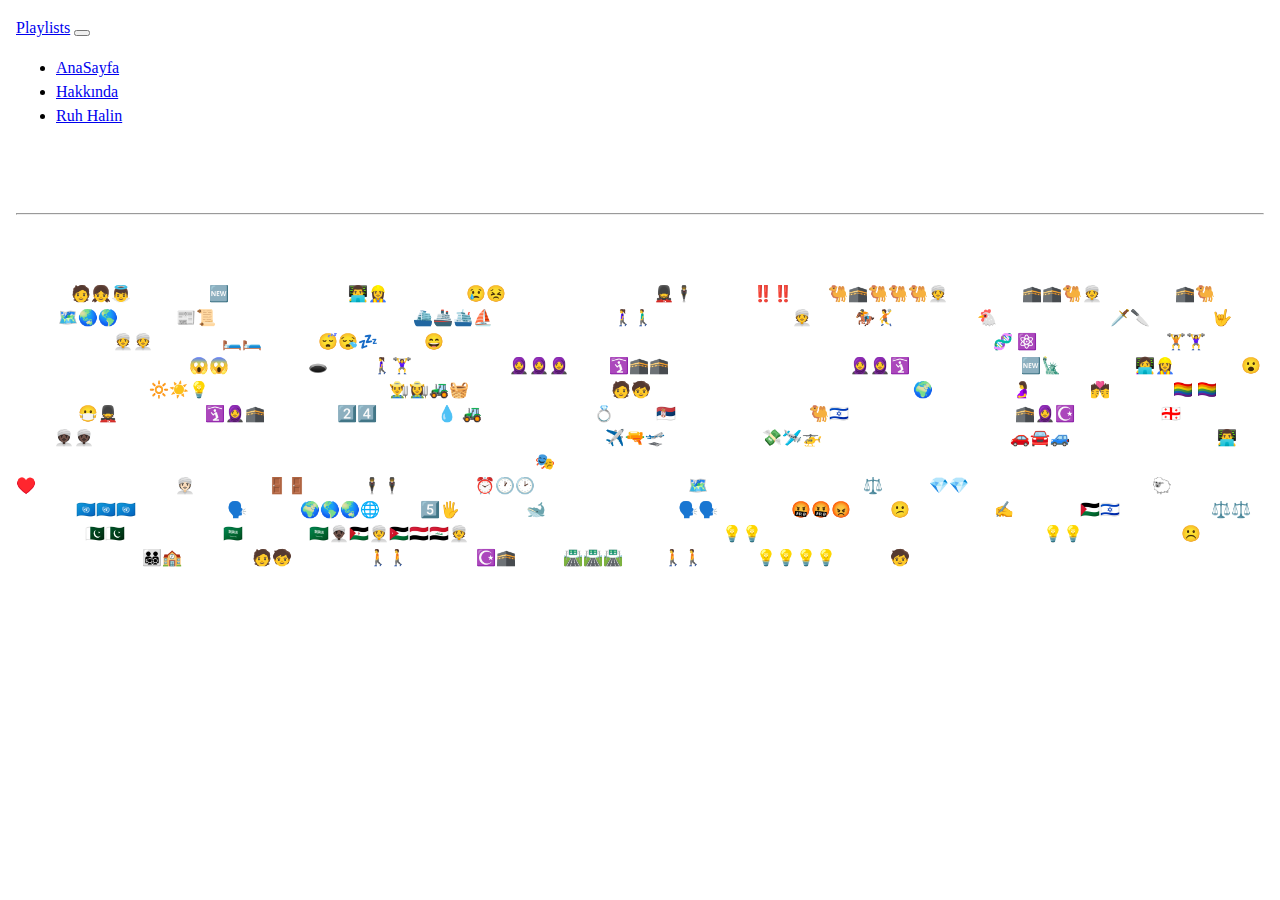
<file: app/about.html>
<!DOCTYPE html>
<html lang="en">
  <!--head-->
  <head>
    <meta charset="UTF-8" />
    <meta name="viewport" content="width=device-width, initial-scale=1.0" />
    <meta http-equiv="X-UA-Compatible" content="ie=edge" />
    <link
      href="https://cdn.jsdelivr.net/npm/bootstrap@5.1.3/dist/css/bootstrap.min.css"
      rel="stylesheet"
      integrity="sha384-1BmE4kWBq78iYhFldvKuhfTAU6auU8tT94WrHftjDbrCEXSU1oBoqyl2QvZ6jIW3"
      crossorigin="anonymous"
    />
    <link href="style.css" rel="stylesheet" />
    <script
      src="https://cdn.jsdelivr.net/npm/bootstrap@5.1.3/dist/js/bootstrap.bundle.min.js"
      integrity="sha384-ka7Sk0Gln4gmtz2MlQnikT1wXgYsOg+OMhuP+IlRH9sENBO0LRn5q+8nbTov4+1p"
      crossorigin="anonymous"
    >
      <link rel="stylesheet" href="style.css"/>
    </script>
    <title>Playlists</title>
    <style>
      .about-text {
        text-shadow: 10 10 110x #241212;
      }
    </style>
  </head>

  <!--body-->
  <body
    class="about-bg" style="background-image: url(https://images-wixmp-ed30a86b8c4ca887773594c2.wixmp.com/f/0052d15d-4c44-4d0f-aade-45074bff0633/dd8midg-6cd6e321-a4ba-4dcd-aa46-146461deb7a4.jpg?token=eyJ0eXAiOiJKV1QiLCJhbGciOiJIUzI1NiJ9.[base64].GAGg5pfiypA30eJVZ3f2oWK9HNFrYz09G_RBQeF9ZRo);"
  >
    <!--navbar-->
    <nav class="navbar navbar-expand-lg navbar-dark about-navbar">
      <div class="container-fluid ">
        <a class="navbar-brand" href="index.html">Playlists</a>
        <button
          class="navbar-toggler"
          type="button"
          data-bs-toggle="collapse"
          data-bs-target="#navbarSupportedContent"
          aria-controls="navbarSupportedContent"
          aria-expanded="false"
          aria-label="Toggle navigation"
        >
          <span class="navbar-toggler-icon"></span>
        </button>
        <div class="collapse navbar-collapse" id="navbarSupportedContent">
          <ul class="navbar-nav me-auto mb-2 mb-lg-0">
            <!--             <li class="nav-item">
              <a class="nav-link" href="search-page.html">Search Page</a>
            </li> -->
            <li class="nav-item">
              <a class="nav-link" href="home.html">AnaSayfa </a>
            </li>

            <li class="nav-item">
              <a class="nav-link" href="about.html">Hakkında</a>
            </li>
             <li class="nav-item">
              <a class="nav-link" href="quiz.html">Ruh Halin</a>
            </li>
          </ul>
        </div>
      </div>
    </nav>
    <div class="about-text" style="color:#FFFFFF">
      <h1 style="font-family:Ariel">
        Hakkında
        <hr />
      </h1>

      <h4>
        öyle
      </h4>
      <p>
        gencsin🧑👧👼 daha yeni 🆕 basliyorsun isin 👨‍💻👷‍♀️ cok derdin😢😣 cok ama asla yanliz 💂‍♀️🕴️ degilsin‼️‼️ sen 🐫🕋🐫🐫🐫👳 musabbin🕋🕋🐫👳 umeyrsin 🕋🐫uc kitaya🗺️🌏🌎 ferman 📰📜 salan suleymansin gemileri⛴️🚢🛳️⛵ karadan yuruten🚶‍♀️🚶‍♂️ fatih abdulhamidin 👳 attigi 🏇🤾 sana miras🐔 hamzanin kilici 🗡️🔪 da. sen 🤟 peygamberin 👳👳yataginda🛏️🛏️ uyuyan😴😪💤 alisin 😄 sen canakkalede hic dusunmeden cepheye kosan 15lisin sen aziz sancarsin 🧬 ⚛️ merihsin naimsin 🏋️🏋️‍♀️ namiyla dusmana korku 😱😱 salan kara🕳️ fatma🚶‍♀️🏋️‍♀️ basortusunu 🧕🧕🧕 yere 🛐🕋🕋 dusurmeyen sule yuksel 🧕🧕🛐 senlersin, yeni 🆕🗽muhendis 👩‍💻👷‍♀️ erbakan 😮 da sensin aydinda 🔆☀️💡 mustafa kemale ciftcinin 👨‍🌾👩‍🌾🚜🧺 halini anlatan genc 🧑🧒menderes de 20. yuzyilda avrupanin 🌍 gobeginde🤰 insanlik💏 onurunu🏳️‍🌈 🏳️‍🌈 sen korudun 😷💂 inancindan 🛐🧕🕋 dolayi 24 2️⃣4️⃣ yasinda💧 🚜 mahpus edilen 💍 aliya 🇷🇸 sensin sen kudus 🐫🇮🇱 fatihi selahattin eyyubi 🕋🧕☪️ sen kafkas 🇬🇪 kartali seyh 👳🏿‍♀️👳🏿‍♀️ samilsin sen muhammed fatih safiturk sen aybuke ogretmensin sihalari ✈️🔫🛫 sen ucurdun 💸🛩️🚁 sen turkiyenin otomobilini 🚗🚘🚙 yapan muhendissin 👨‍💻 karadeniz yaylalarinda eren bulbul diyarbekirde yasin boru 15 temmuzda 🎭 yasin nacisin 19 mayista samsuna sen ciktin hissediyor musun milli mucadele ruhu hala kalbinde ♥️ yaziyor 5. devrenin👳🏻‍♀️ kapisinda🚪🚪 dimdik 🕴️🕴️ bekleyen ⏰🕐🕑sensin anadolu kitasi 🗺️buyuklugundeki dava ⚖️ tasini 💎💎 gediginde sen koycaksin 🐑 birlesmis milletler 🇺🇳🇺🇳🇺🇳 kursusunde 🗣️ dunya 🌍🌎🌏🌐 5ten 5️⃣🖐️buyuktur 🐋 diye sen haykirdin🗣️🗣️ zalimlere 🤬🤬😡 kafa 😕 tutuyorsun ✍️ filistinde 🇵🇸🇮🇱 senin davan⚖️⚖️ kesmirde 🇵🇰🇵🇰sen turkiyesin🇸🇦 ummetin🇸🇦👳🏿‍♂️🇪🇭👳‍♀️🇯🇴🇾🇪🇮🇶👳 umudusun recep tayyip erdogansin💡💡 "sizler seni ve buyuk turkiyenin aydinlik💡💡 suretlerisiniz ☹️sizler asumun neslisiniz👨‍👨‍👧‍👦🏫". gencsin🧑🧒 onde yuru🚶🚶 inandigin☪️🕋 yolda 🛣️🛣️🛣️ yuru 🚶🚶 akparti💡💡💡💡 genclik🧒
      </p>
      <h4>
        hakkımda 
      </h4>
      <p>
        Neden yaptığımı bilmiyorum canım sıkıldı
      </p>
      <h5>
        
      </h5>
      <h5>
      
    <meta name="viewport" content="width=device-width, initial-scale=1">

   <link rel="stylesheet" href="https://cdnjs.cloudflare.com/ajax/libs/font-awesome/4.7.0/css/font-awesome.min.css">
 <a href="http://instagram.com/user030402_" target="_blank" title="İNSTAGRAM" >  
  
</head>
<body>







<button 
class="button"
style="color:rgb(255, 255, 255)"  
style="font-size:50px " >
<u>İNSTAGRAM</u>
 
<i class="fa fa-instagram" style="color: rgb(255, 255, 255);">
</i>
  
</button>

</a>

</body>
        
      </h5>
    </div>
  </body>
</html>
</file>
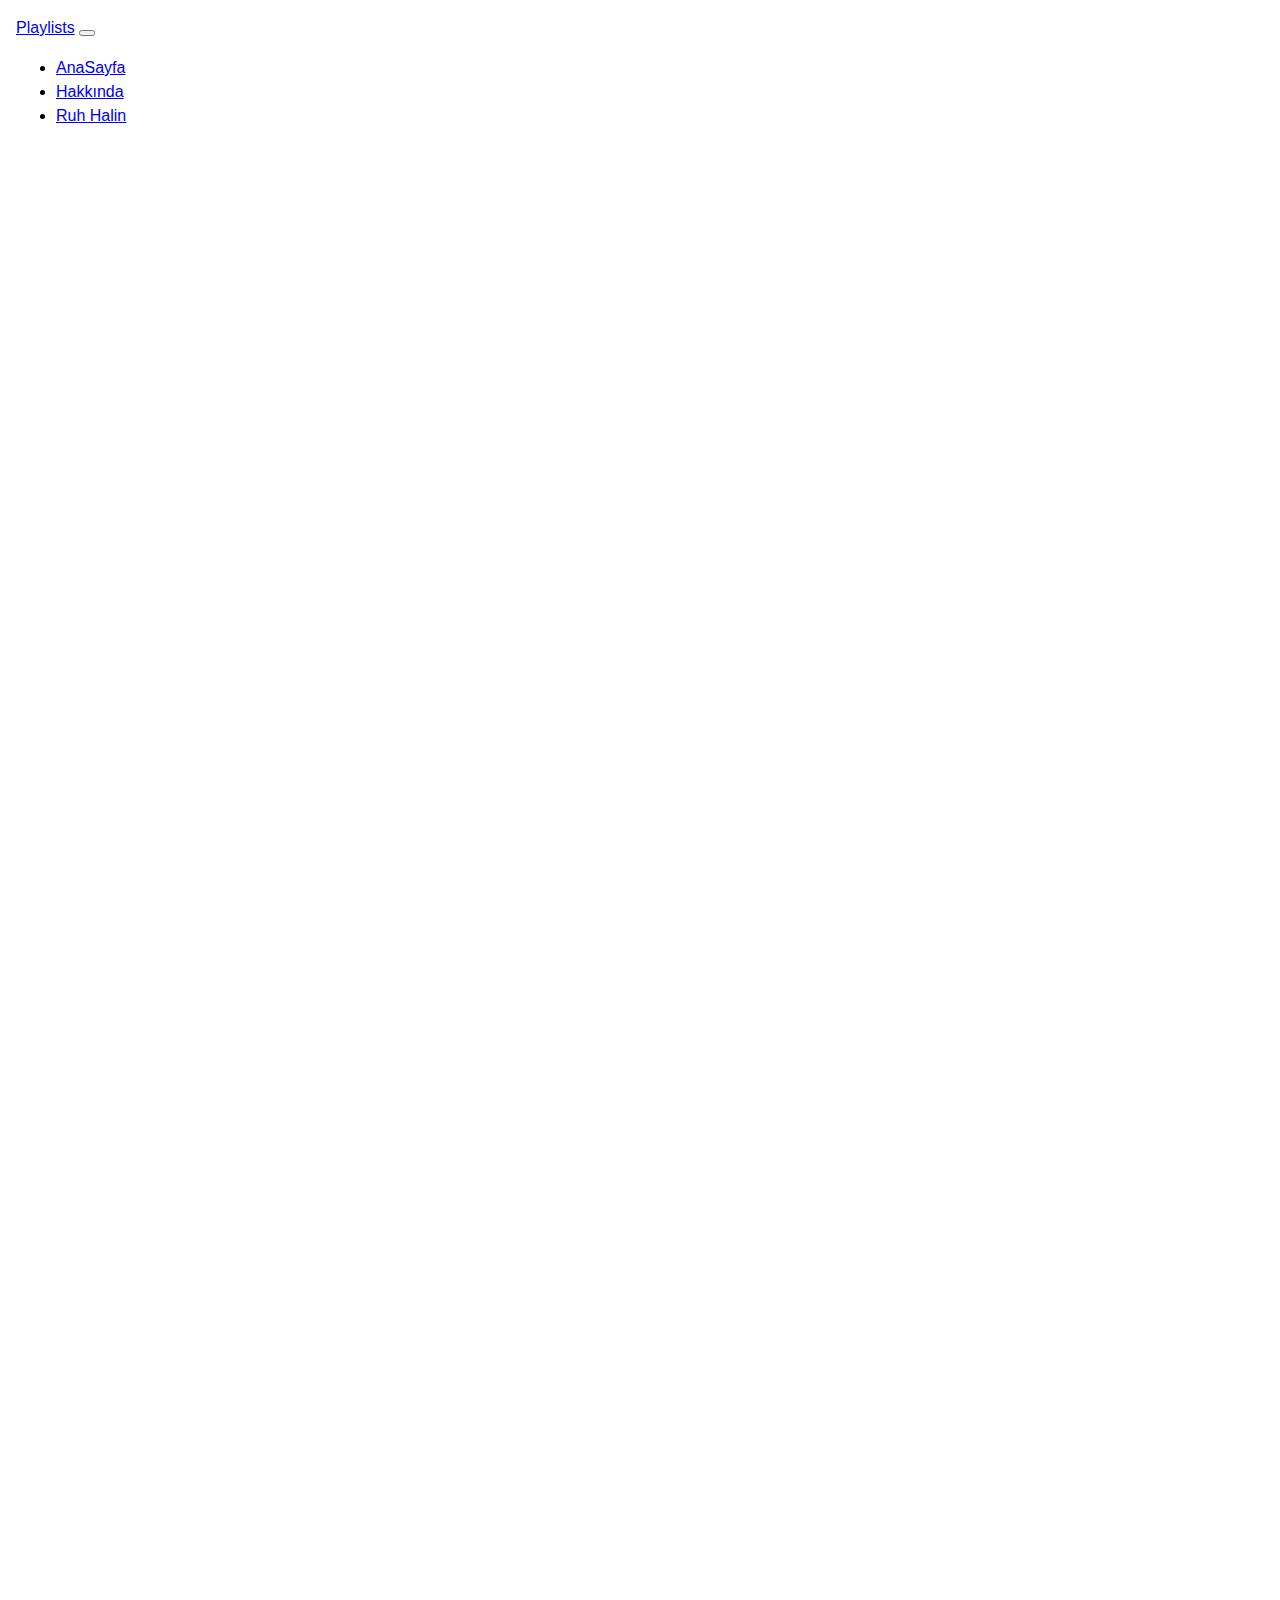
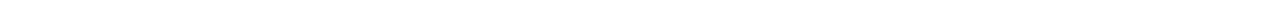
<file: app/language-playlists.html>
<!DOCTYPE html>
<html lang="en">
  <!--head-->
   <head>
    <meta charset="UTF-8" />
    <meta name="viewport" content="width=device-width, initial-scale=1.0" />
    <meta http-equiv="X-UA-Compatible" content="ie=edge" />
    <link
      href="https://cdn.jsdelivr.net/npm/bootstrap@5.1.3/dist/css/bootstrap.min.css"
      href="style.css"
      rel="stylesheet"
      integrity="sha384-1BmE4kWBq78iYhFldvKuhfTAU6auU8tT94WrHftjDbrCEXSU1oBoqyl2QvZ6jIW3"
      crossorigin="anonymous"
    />
    <link href="scss/_variables.scss" rel="sass" />
    <link rel="stylesheet" href="style.css" />
    <script
      src="https://cdn.jsdelivr.net/npm/bootstrap@5.1.3/dist/js/bootstrap.bundle.min.js"
      integrity="sha384-ka7Sk0Gln4gmtz2MlQnikT1wXgYsOg+OMhuP+IlRH9sENBO0LRn5q+8nbTov4+1p"
      crossorigin="anonymous"
    ></script>
    <title> Playlists </title>
  </head>


  <!--body-->
<body class="study-bg" style="background-image: url(https://wallpaperaccess.com/full/1121980.jpg)" "text-color:white"
  >
    <!--navbar-->
    <nav class="navbar navbar-expand-lg navbar-dark">
      <div class="container-fluid ">
        <a class="navbar-brand" href="index.html">Playlists</a>
        <button
          class="navbar-toggler"
          type="button"
          data-bs-toggle="collapse"
          data-bs-target="#navbarSupportedContent"
          aria-controls="navbarSupportedContent"
          aria-expanded="false"
          aria-label="Toggle navigation"
        >
          <span class="navbar-toggler-icon"></span>
        </button>
        <div class="collapse navbar-collapse" id="navbarSupportedContent">
          <ul class="navbar-nav me-auto mb-2 mb-lg-0">
            <!--             <li class="nav-item">
              <a class="nav-link" href="search-page.html">Search Page</a>
            </li> -->
            <li class="nav-item">
              <a class="nav-link" href="home.html">AnaSayfa</a>
            </li>

            <li class="nav-item">
              <a class="nav-link" href="about.html">Hakkında</a>
            </li>
             <li class="nav-item">
              <a class="nav-link" href="quiz.html">Ruh Halin</a>
            </li>
          </ul>
        </div>
      </div>
    </nav>
    <div>
      <div style="color:white">
        <h1 style="font-family:Ariel">
        HYPE HYPE HYPE
        <h1/>
      </div>
      
  
      
        <iframe src="https://open.spotify.com/embed/playlist/5sMm2HFdQKfxynW7uslfyM?utm_source=generator&theme=0" width="450px" height="550px" frameBorder="0" allowfullscreen="" allow="autoplay; clipboard-write; encrypted-media; fullscreen; picture-in-picture"></iframe>
        <iframe src="https://open.spotify.com/embed/playlist/3iKhHnT8AZocyWDyj14c7B?utm_source=generator&theme=0" width="450px" height="550px" frameBorder="0" allowfullscreen="" allow="autoplay; clipboard-write; encrypted-media; fullscreen; picture-in-picture"></iframe>
        <iframe src="https://open.spotify.com/embed/playlist/37i9dQZF1EpEbuVOL4Xs49?utm_source=generator&theme=0" width="450px" height="550px" frameBorder="0" allowfullscreen="" allow="autoplay; clipboard-write; encrypted-media; fullscreen; picture-in-picture"></iframe>
        <iframe src="https://open.spotify.com/embed/artist/5FqTuN42w2zGw4Pzd50yaS?utm_source=generator&theme=0" width="450px" height="550px" frameBorder="0" allowfullscreen="" allow="autoplay; clipboard-write; encrypted-media; fullscreen; picture-in-picture"></iframe>
        <iframe src="https://open.spotify.com/embed/playlist/37i9dQZF1DZ06evO3U7JvZ?utm_source=generator&theme=0" width="1812px" height="270" frameBorder="0" allowfullscreen="" allow="autoplay; clipboard-write; encrypted-media; fullscreen; picture-in-picture"></iframe>
      </div>

  </body>
</html>
</file>
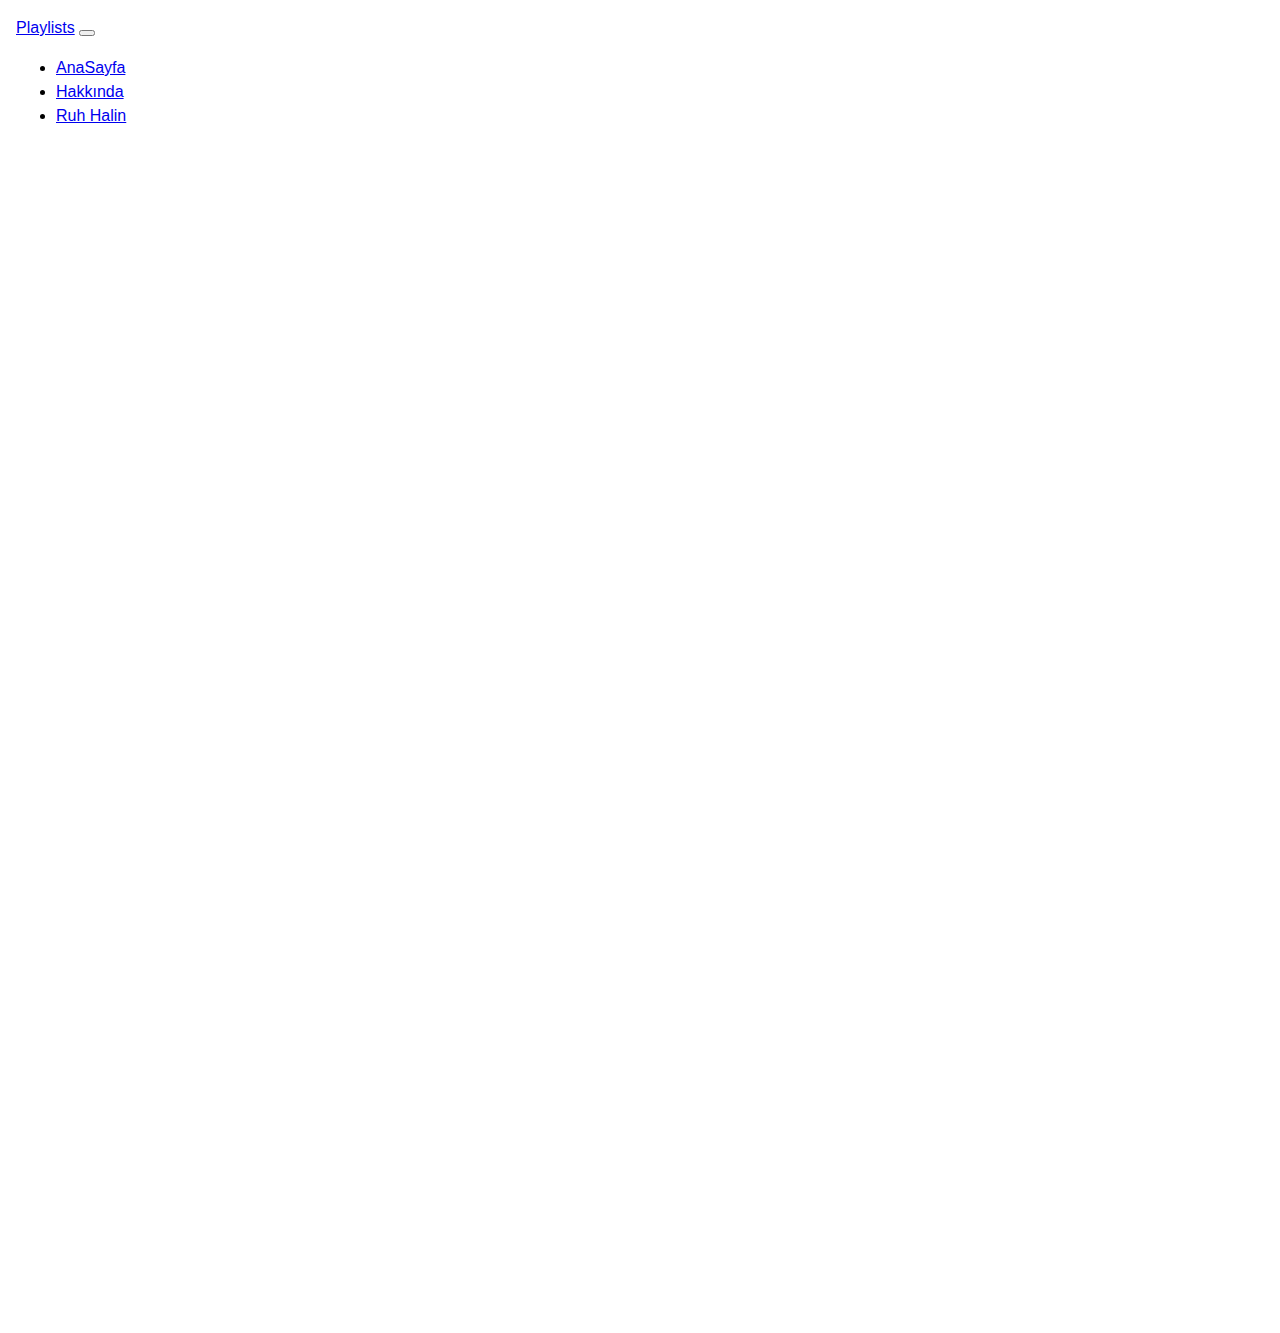
<file: app/study-playlists.html>
<!DOCTYPE html>
<html lang="en">
  <!--head-->
  <head>
    <meta charset="UTF-8" />
    <meta name="viewport" content="width=device-width, initial-scale=1.0" />
    <meta http-equiv="X-UA-Compatible" content="ie=edge" />
    <link
      href="https://cdn.jsdelivr.net/npm/bootstrap@5.1.3/dist/css/bootstrap.min.css"
      href="style.css"
      rel="stylesheet"
      integrity="sha384-1BmE4kWBq78iYhFldvKuhfTAU6auU8tT94WrHftjDbrCEXSU1oBoqyl2QvZ6jIW3"
      crossorigin="anonymous"
    />
    <link href="scss/_variables.scss" rel="sass" />
    <link rel="stylesheet" href="style.css" />
    <script
      src="https://cdn.jsdelivr.net/npm/bootstrap@5.1.3/dist/js/bootstrap.bundle.min.js"
      integrity="sha384-ka7Sk0Gln4gmtz2MlQnikT1wXgYsOg+OMhuP+IlRH9sENBO0LRn5q+8nbTov4+1p"
      crossorigin="anonymous"
    ></script>
    <title>Playlists</title>
  </head>

  <!--body-->
<body class="study-bg" style="background-image: url(https://steamcdn-a.akamaihd.net/steamcommunity/public/images/items/496630/068fbb6b103a1878c29f1495db580292ce7605cc.jpg)" "text-color:white"
    <!--navbar-->
    <nav class="navbar navbar-expand-lg navbar-dark">
      <div class="container-fluid ">
        <a class="navbar-brand" href="index.html">Playlists</a>
        <button
          class="navbar-toggler"
          type="button"
          data-bs-toggle="collapse"
          data-bs-target="#navbarSupportedContent"
          aria-controls="navbarSupportedContent"
          aria-expanded="false"
          aria-label="Toggle navigation"
        >
          <span class="navbar-toggler-icon"></span>
        </button>

        <div class="collapse navbar-collapse" id="navbarSupportedContent">
          <ul class="navbar-nav me-auto mb-2 mb-lg-0">
            <!--             <li class="nav-item">
              <a class="nav-link" href="search-page.html">Search Page</a>
            </li> -->
            <li class="nav-item">
              <a class="nav-link" href="home.html">AnaSayfa</a>
            </li>
            <li class="nav-item">
              <a class="nav-link" href="about.html">Hakkında</a>
            </li>
            <li class="nav-item">
              <a class="nav-link" href="quiz.html">Ruh Halin</a>
            </li>
          </ul>
        </div>
      </div>
    </nav>
 
    </div>
 <div style="color:white">
        <h1 style="font-family:Ariel">
        Chill 
        <h1/>
      </div>
    <iframe
      src="https://open.spotify.com/embed/playlist/0owFMC08AKVh4tSBrcSODG?utm_source=generator&theme=0"
      width="450"
      height="550"
      frameborder="0"
      allowfullscreen=""
      allow="autoplay; clipboard-write; encrypted-media; fullscreen; picture-in-picture"
    >
    </iframe>
    <iframe
      src="https://open.spotify.com/embed/playlist/37i9dQZEVXcJ0cd4wpGCuN?utm_source=generator&theme=0"
      width="450"
      height="550"
      frameborder="0"
      allowfullscreen=""
      allow="autoplay; clipboard-write; encrypted-media; fullscreen; picture-in-picture"
    >
    </iframe>

    <iframe
      width="450"
      height="550"
      scrolling="no"
      frameborder="no"
      allow="autoplay; clipboard-write; encrypted-media; fullscreen; picture-in-picture"
      src="https://open.spotify.com/embed/playlist/37i9dQZF1Etd9dq0v93ACF?utm_source=generator&theme=0"
    >
    </iframe>
    <iframe src="https://open.spotify.com/embed/artist/15UsOTVnJzReFVN1VCnxy4?utm_source=generator&theme=0" width="450" height="550" frameBorder="0" allowfullscreen="" allow="autoplay; clipboard-write; encrypted-media; fullscreen; picture-in-picture"></iframe>
  </body>
</html>
</file>
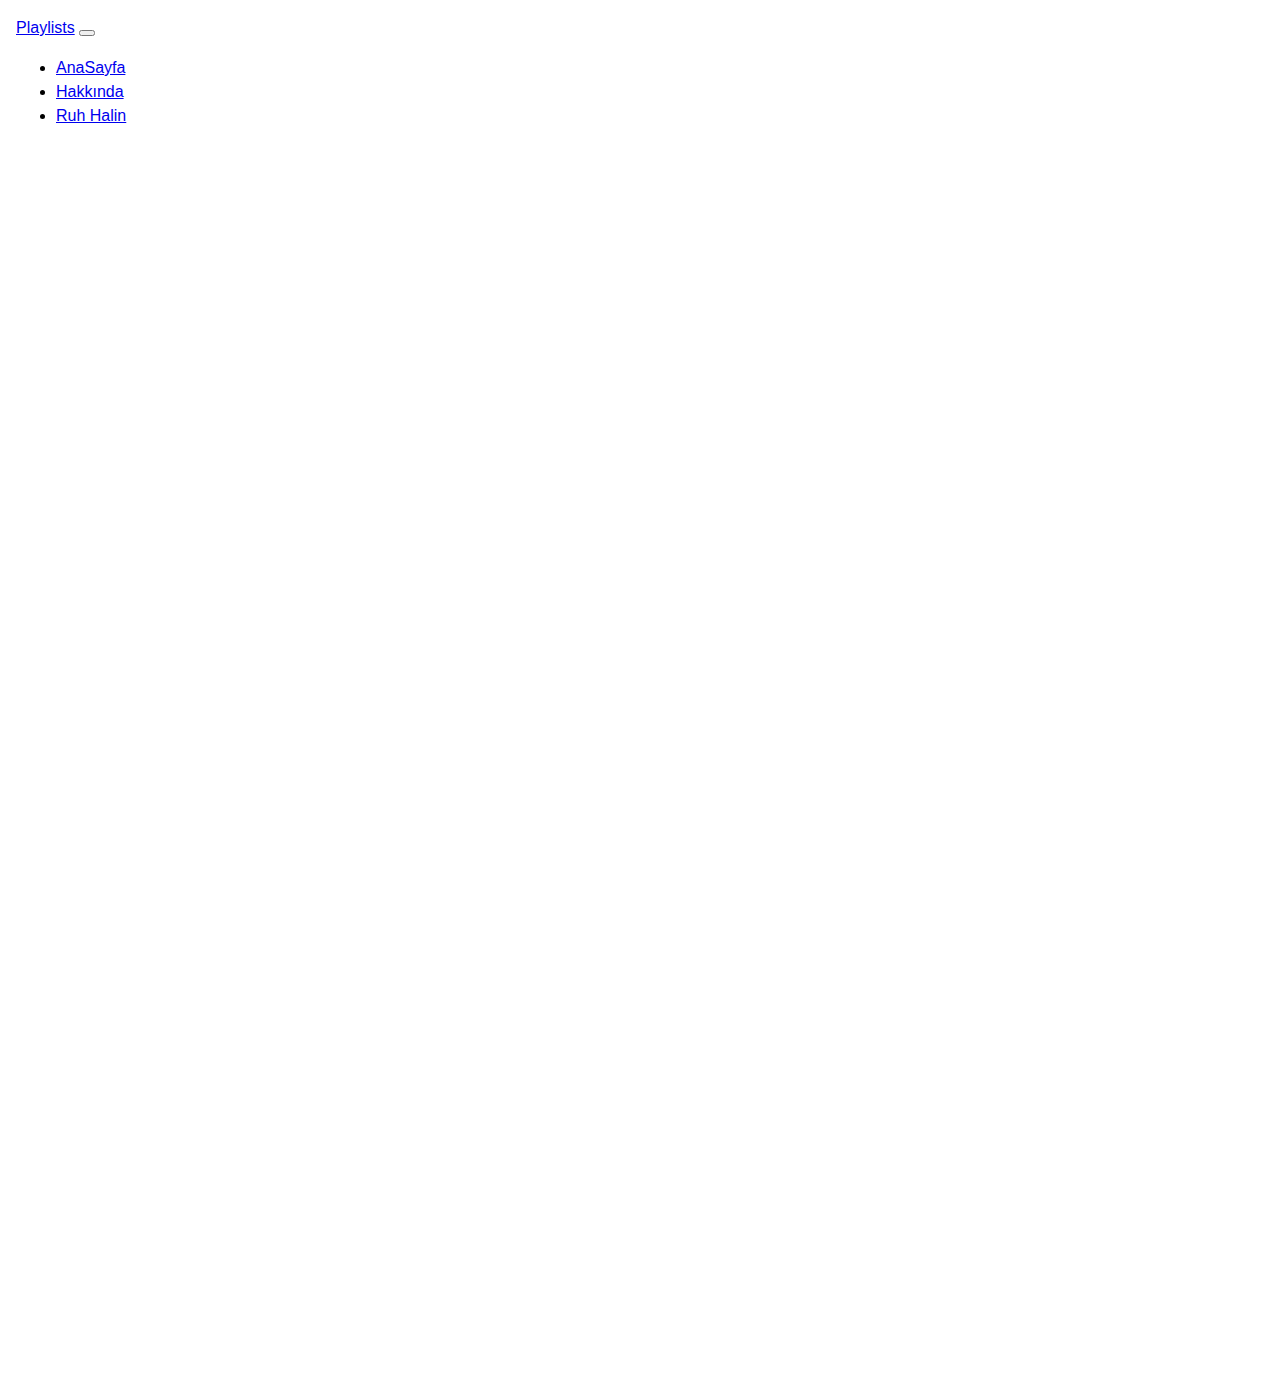
<file: app/uplifting-playlists.html>
<!DOCTYPE html>
<html lang="en">
  <!--head-->
  <head>
    <meta charset="UTF-8" />
    <meta name="viewport" content="width=device-width, initial-scale=1.0" />
    <meta http-equiv="X-UA-Compatible" content="ie=edge" />
    <link
      href="https://cdn.jsdelivr.net/npm/bootstrap@5.1.3/dist/css/bootstrap.min.css"
      href="style.css"
      rel="stylesheet"
      integrity="sha384-1BmE4kWBq78iYhFldvKuhfTAU6auU8tT94WrHftjDbrCEXSU1oBoqyl2QvZ6jIW3"
      crossorigin="anonymous"
    />
    <link href="scss/_variables.scss" rel="sass" />
    <link rel="stylesheet" href="style.css" />
    <script
      src="https://cdn.jsdelivr.net/npm/bootstrap@5.1.3/dist/js/bootstrap.bundle.min.js"
      integrity="sha384-ka7Sk0Gln4gmtz2MlQnikT1wXgYsOg+OMhuP+IlRH9sENBO0LRn5q+8nbTov4+1p"
      crossorigin="anonymous"
    ></script>
    <title>Playlists</title>
  </head>

  <!--body-->
 <body class="uplifting-bg" style="background-image: url(https://steamcdn-a.akamaihd.net/steamcommunity/public/images/items/455120/80a8b1d46bc2434a53c634de9721205228bea966.jpg)" "text-color:white"
    <!--navbar-->
    <nav class="navbar navbar-expand-lg navbar-dark">
      <div class="container-fluid ">
        <a class="navbar-brand" href="index.html">Playlists</a>
        <button
          class="navbar-toggler"
          type="button"
          data-bs-toggle="collapse"
          data-bs-target="#navbarSupportedContent"
          aria-controls="navbarSupportedContent"
          aria-expanded="false"
          aria-label="Toggle navigation"
        >
          <span class="navbar-toggler-icon"></span>
        </button>

        <div class="collapse navbar-collapse" id="navbarSupportedContent">
          <ul class="navbar-nav me-auto mb-2 mb-lg-0">
            <!--             <li class="nav-item">
              <a class="nav-link" href="search-page.html">Search Page</a>
            </li> -->
            <li class="nav-item">
              <a class="nav-link" href="home.html">AnaSayfa</a>
            </li>
            <li class="nav-item">
              <a class="nav-link" href="about.html">Hakkında</a>
            </li>
            <li class="nav-item">
              <a class="nav-link" href="quiz.html">Ruh Halin</a>
            </li>
          </ul>
        </div>
      </div>
    </nav> 
     <div style="color:white">
        <h1 style="font-family:Ariel">
      Gece Dinlersin
        <h1/>

      
      <h5>
        Kasvetli 
      </h5>
                </div>
    </div>
    <iframe src="https://open.spotify.com/embed/playlist/2s5oouFPUOexheBRAx4ABR?utm_source=generator&theme=0" width="450px" height="550px" frameBorder="0" allowfullscreen="" allow="autoplay; clipboard-write; encrypted-media; fullscreen; picture-in-picture"></iframe>
    <iframe src="https://open.spotify.com/embed/playlist/2UDzvNJZCjkEK1IPZz06L5?utm_source=generator&theme=0" width="450px" height="550" frameBorder="0" allowfullscreen="" allow="autoplay; clipboard-write; encrypted-media; fullscreen; picture-in-picture"></iframe>
    <iframe src="https://open.spotify.com/embed/playlist/5bwWTvIjPjcdk35UHbqhhP?utm_source=generator&theme=0" width="450px" height="550" frameBorder="0" allowfullscreen="" allow="autoplay; clipboard-write; encrypted-media; fullscreen; picture-in-picture"></iframe>
    <iframe src="https://open.spotify.com/embed/playlist/37i9dQZF1EpuIUgeZXuzyu?utm_source=generator&theme=0" width="450px" height="550" frameBorder="0" allowfullscreen="" allow="autoplay; clipboard-write; encrypted-media; fullscreen; picture-in-picture"></iframe>
  </body>
</html>
</file>
<file: app/style.css>
/* a minimalist set of CSS resets */

/* default to border-box */
html {
  box-sizing: border-box;
  font-size: 16px;
}

*,
*:before,
*:after {
  box-sizing: inherit;
}

/* adjust typography defaults */
body {
  margin: 1rem;
  font-family: sans-serif;
  line-height: 1.5;
  background-repeat: no-repeat;
}


/* images and videos max out at full width */
img,
video {
  height: auto;
  max-width: 100%;
}
h1 {
  text-align: left;
  font-family: sans-serif;
}

h4 {
  text-allign: center;
}



.div-text-align-left  {
  width: 400px;
  margin: 35px 0px 0px 50px;
}

.study-bg{
  background-size: cover;
  background-repeat: no-repeat;
  background-image: url("https://i.ytimg.com/vi/_tV5LEBDs7w/maxresdefault.jpg");
  height: 100vh;
  
}

.about-bg{
  background-size: cover;
  background-repeat: no-repeat;
  background-image: url("https://images-wixmp-ed30a86b8c4ca887773594c2.wixmp.com/f/0052d15d-4c44-4d0f-aade-45074bff0633/dd8midg-6cd6e321-a4ba-4dcd-aa46-146461deb7a4.jpg?token=eyJ0eXAiOiJKV1QiLCJhbGciOiJIUzI1NiJ9.[base64].GAGg5pfiypA30eJVZ3f2oWK9HNFrYz09G_RBQeF9ZRo");

  
}

.quiz-bg{
  background-size: cover;
  background-repeat: no-repeat;
  background-image: url("https://cdn.jsdelivr.net/npm/bootstrap@5.1.3/dist/css/bootstrap.min.css");
  height: 100vh;
  
}

.container{
  display: flex;
}

.featured-playlist-collection {
  margin: 100px 0px 0px 250px;
  width: 300px;
}


.study-playlists-body {
background-image: url("https://i.ytimg.com/vi/_tV5LEBDs7w/maxresdefault.jpg");
  background-repeat: no-repeat;
}

.home-body {
  background-size: cover;
  background-image: url("https://images-wixmp-ed30a86b8c4ca887773594c2.wixmp.com/f/2780767c-1e4e-4a64-af2b-1f5fa8e7b082/dd776li-1a80ec0c-c043-4c03-b4e8-d615619dfa3f.jpg/v1/fill/w_1192,h_670,q_70,strp/cursed_tower_by_kvacm_dd776li-pre.jpg?token=eyJ0eXAiOiJKV1QiLCJhbGciOiJIUzI1NiJ9.[base64].HSDRHvyBpAg-5TG5wi_WLh3ke12PB6CR0-Pvj-HzpV4");
}

.about-navbar{
  font-family:Quesha;
}

#recommendation a {
  display: none;
}

#recommendation #based {
  display: none;
}
.button {     
  background-color: Transparent;
  background-repeat:no-repeat;
  border: none;
  cursor:pointer;
  overflow: hidden;        
}
</file>
